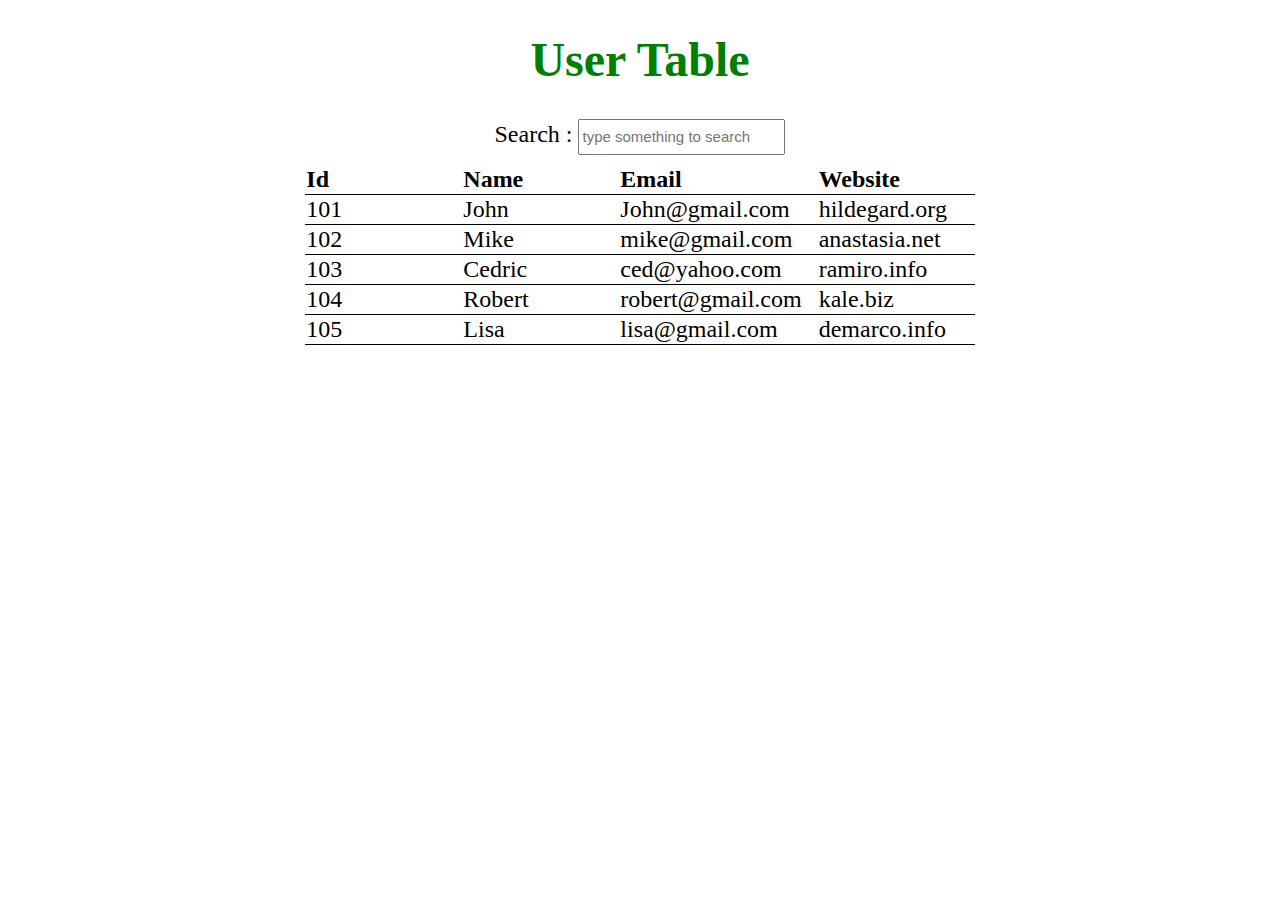
<file: learn javascript in 1 video/src/view/index.html>
<!DOCTYPE html>
<html lang="en">
  <head>
    <meta charset="UTF-8" />
    <meta name="viewport" content="width=device-width, initial-scale=1.0" />
    <title>Document</title>
    <style>
      body {
        font-size: 24px;
      }
      table {
        margin: auto;
        border-collapse: collapse;
      }
      th,
      td {
        min-width: 140px;
        text-align: inherit;
        padding-right: 16px;
      }
      tr {
        border-bottom: 1px solid black;
      }
      h1 {
        text-align: center;
        color: green;
      }
      .search-input {
        text-align: center;
        margin-bottom: 10px;
      }
      input {
        line-height: 2em;
        font-size: 15px;
      }
    </style>
  </head>
  <body>
    <h1>User Table</h1>
    <div class="search-input">
      <label>Search : </label>
      <input
        name="search"
        type="text"
        oninput="onSearch(this)"
        placeholder="type something to search"
      />
    </div>
    <table>
      <thead>
        <tr>
          <th>Id</th>
          <th>Name</th>
          <th>Email</th>
          <th>Website</th>
        </tr>
      </thead>
      <tbody id="tableBody"></tbody>
    </table>
    <script src="../js/index.js" type="module"></script>
  </body>
</html>
</file>
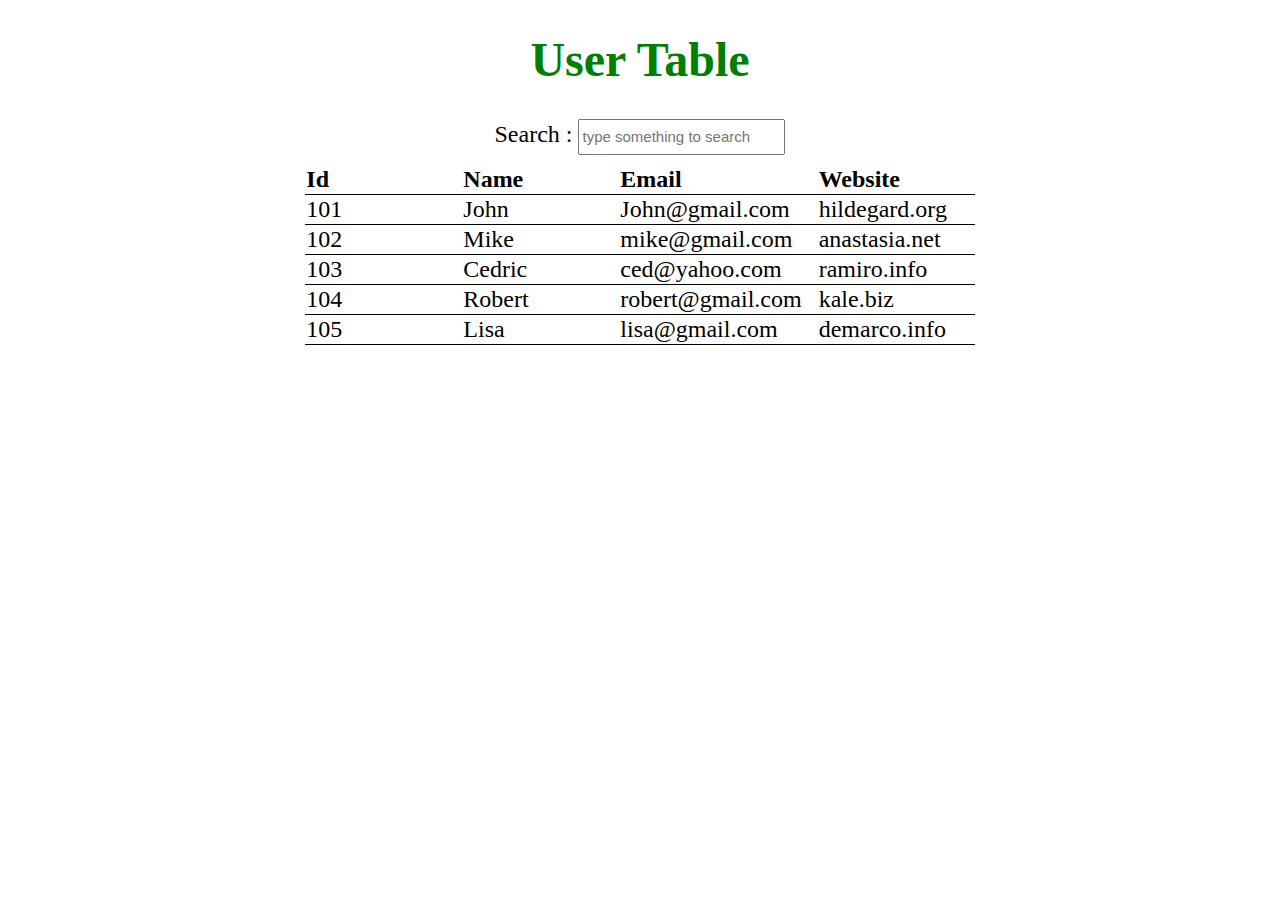
<file: learn_javascript_in_1_video/src/view/index.html>
<!DOCTYPE html>
<html lang="en">
  <head>
    <meta charset="UTF-8" />
    <meta name="viewport" content="width=device-width, initial-scale=1.0" />
    <link rel="stylesheet" type="text/css" href="index.css">
    <title>JavaScript in 1 video</title>
  </head>
  <body>
    <h1>User Table</h1>
    <div class="search-input">
      <label>Search : </label>
      <input
        name="search"
        type="text"
        oninput="onSearch(this)"
        placeholder="type something to search"
        autocomplete="off"
      />
    </div>
    <table>
      <thead>
        <tr>
          <th>Id</th>
          <th>Name</th>
          <th>Email</th>
          <th>Website</th>
        </tr>
      </thead>
      <tbody id="tableBody"></tbody>
    </table>
    <script src="../js/index.js" type="module"></script>
  </body>
</html>
</file>
<file: learn_javascript_in_1_video/src/view/index.css>
body {
  font-size: 24px;
}

table {
  margin: auto;
  border-collapse: collapse;
}

th,
td {
  min-width: 140px;
  text-align: inherit;
  padding-right: 16px;
}

tr {
  border-bottom: 1px solid black;
}

h1 {
  text-align: center;
  color: green;
}

.search-input {
  text-align: center;
  margin-bottom: 10px;
}

input {
  line-height: 2em;
  font-size: 15px;
}
</file>
